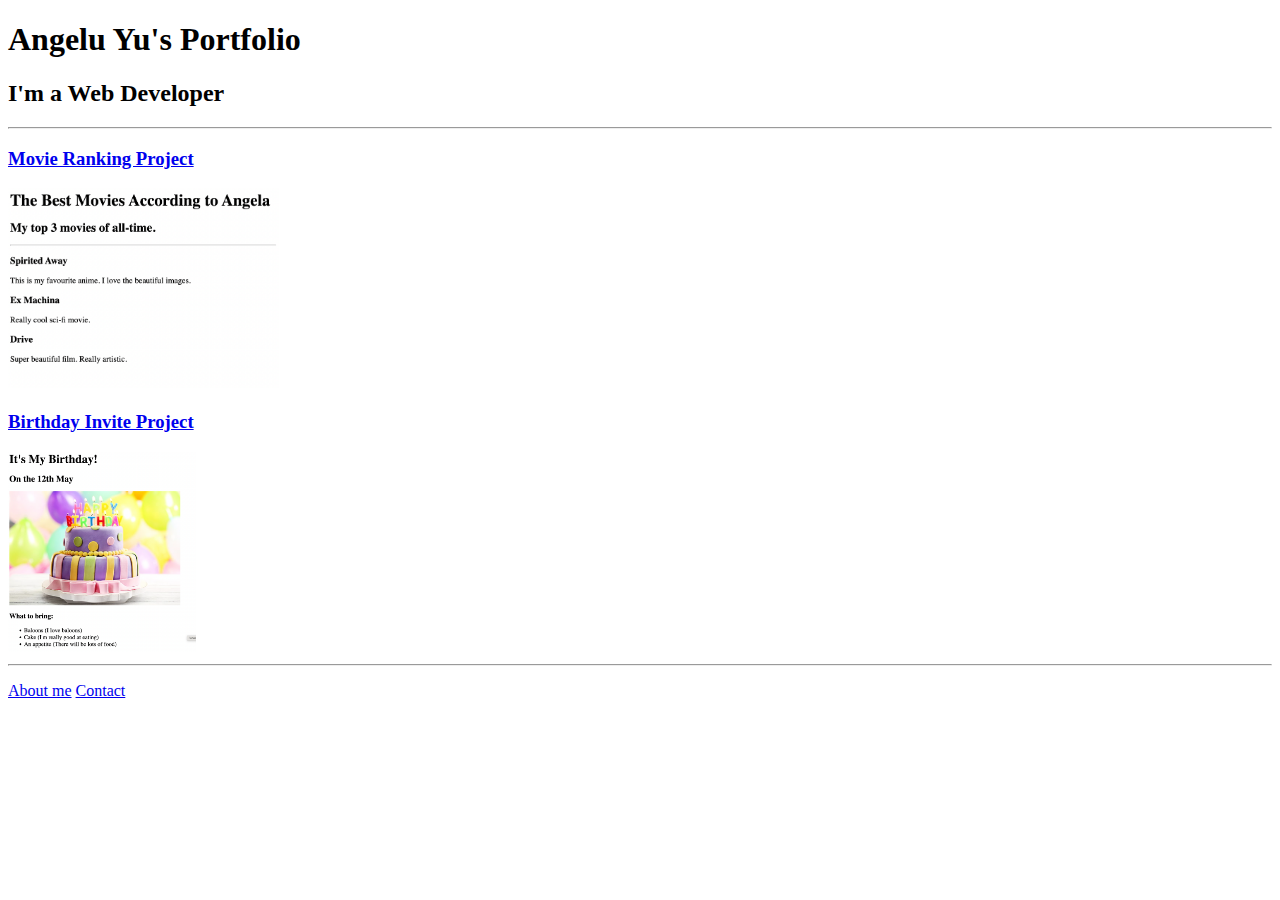
<file: 4.3 HTML Porfolio Project/index.html>
<!-- TODO 1: Create the HTML Boilerplate -->
<!DOCTYPE html>
<html lang="en">
<head>
    <meta charset="UTF-8">
    <meta name="viewport" content="width=device-width, initial-scale=1.0">
    <title>Angela Yu's Portfolio</title>
</head>
<body>
    <h1>Angelu Yu's Portfolio</h1>
    <h2>I'm a Web Developer</h2>
    <hr />

    <h3><a href="./public/movie-ranking.html">Movie Ranking Project</a></h3>
    <img src="./assets/images/movie-ranking.png" height="200" alt="screenshot of movie ranking project">

    <h3><a href="./public/birthday-invite.html">Birthday Invite Project</a></h3>
    <img src="./assets/images/birthday-invite.png" height="200" alt="screenshot of birthday invite project">
    <hr />

    <p><a href="./public/about.html">About me</a> <a href="./public/contact.html">Contact</a></p>
</body>
</html>

<!-- TODO 2: Add Your previous projects' HTML into the public folder -->

<!-- TODO 3: Take screenshots of your project previews and add the images to the images folder -->

<!-- TODO 4: Add titles/subtitles etc. -->

<!-- TODO 5: Add a link to the project pages -->

<!-- TODO 6: Add images to show the project previews
HINT for TODO 6: You can use the height attribute set to 200 to make the image smaller:
https://developer.mozilla.org/en-US/docs/Web/HTML/Element/img#attr-height -->

<!-- TODO 7: Add the Contact Me and About Me page links -->
</file>
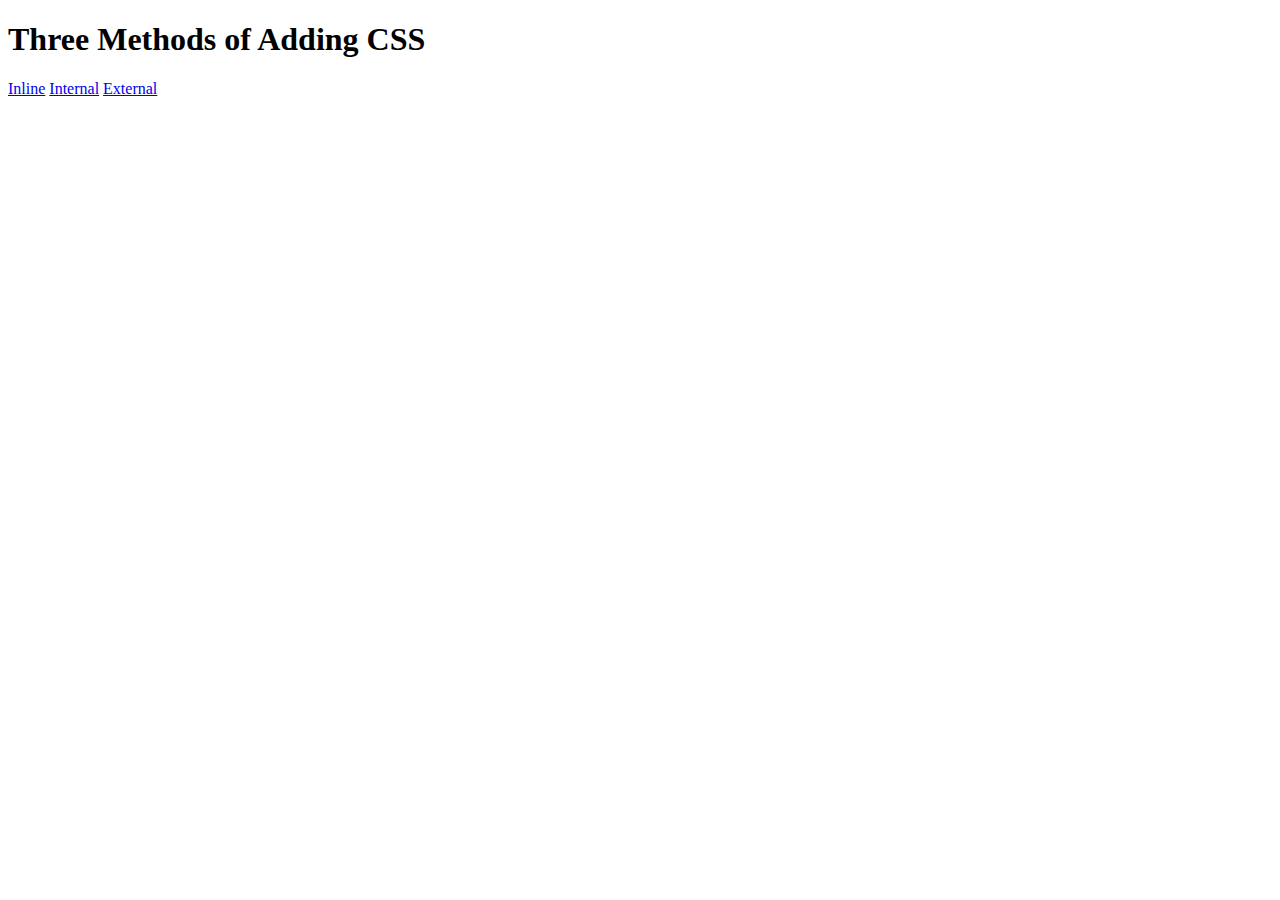
<file: 5.1. Adding CSS/index.html>
<!DOCTYPE html>
<html lang="en">

<head>
  <meta charset="UTF-8">
  <title>Adding CSS</title>
</head>

<body>
  <h1>Three Methods of Adding CSS</h1>
  <!-- Create 3 Links to The 3 Webpages: inline, internal and external -->
  <a href="./inline.html">Inline</a>
  <a href="./internal.html">Internal</a>
  <a href="./external.html">External</a>
</body>

</html>
</file>
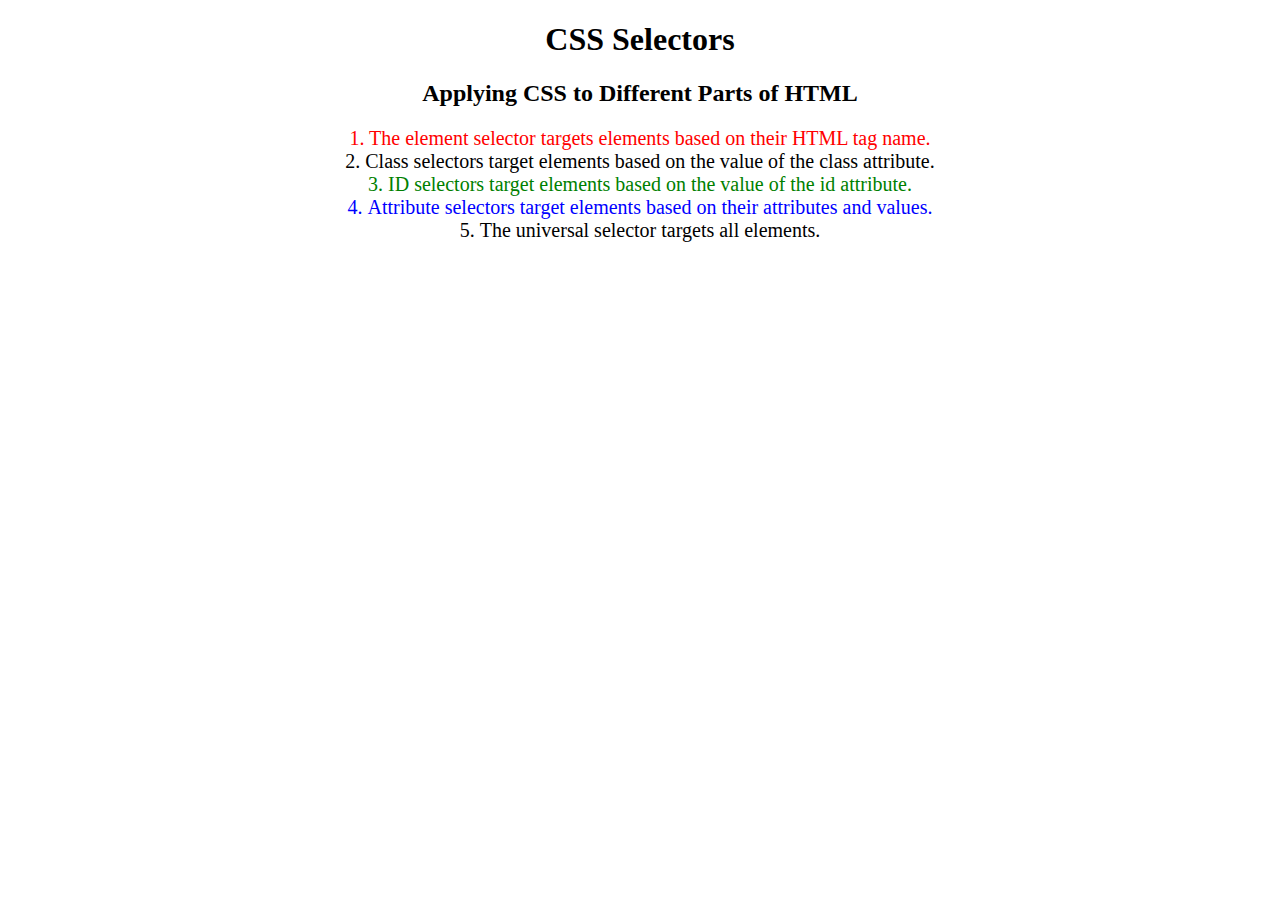
<file: 5.3 CSS Selectors/index.html>
<!DOCTYPE html>
<html lang="en">

<head>
  <meta charset="UTF-8">
  <title>CSS Selectors</title>
  <link rel="stylesheet" href="./style.css" />
</head>

<body>
  <h1>CSS Selectors</h1>
  <h2>Applying CSS to Different Parts of HTML</h2>
  <!-- TODO 1: Set the CSS for all paragraph tags to "color: red" -->
  <p class="note">1. The element selector targets elements based on their HTML tag name.</p>

  <ol>
    <!-- TODO 2: Set the CSS for all elements with a class of "note" to "font-size: 20px" -->
    <li class="note" value="2">Class selectors target elements based on the value of the class attribute.</li>

    <!-- TODO 3: Set the CSS for the element with an id of "id-selector-demo" to "color: green" -->
    <li class="note" id="id-selector-demo" value="3">ID selectors target elements based on the value of the id
      attribute.</li>

    <!-- TODO 4: Set the CSS for the li elements that have the "value" attribute set to "4" to have "color: blue" -->
    <li class="note" value="4">Attribute selectors target elements based on their attributes and values.</li>

    <!-- TODO 5: Set all elements to have "text-align: center" -->
    <li class="note" value="5">The universal selector targets all elements.</li>
  </ol>
</body>

</html>
</file>
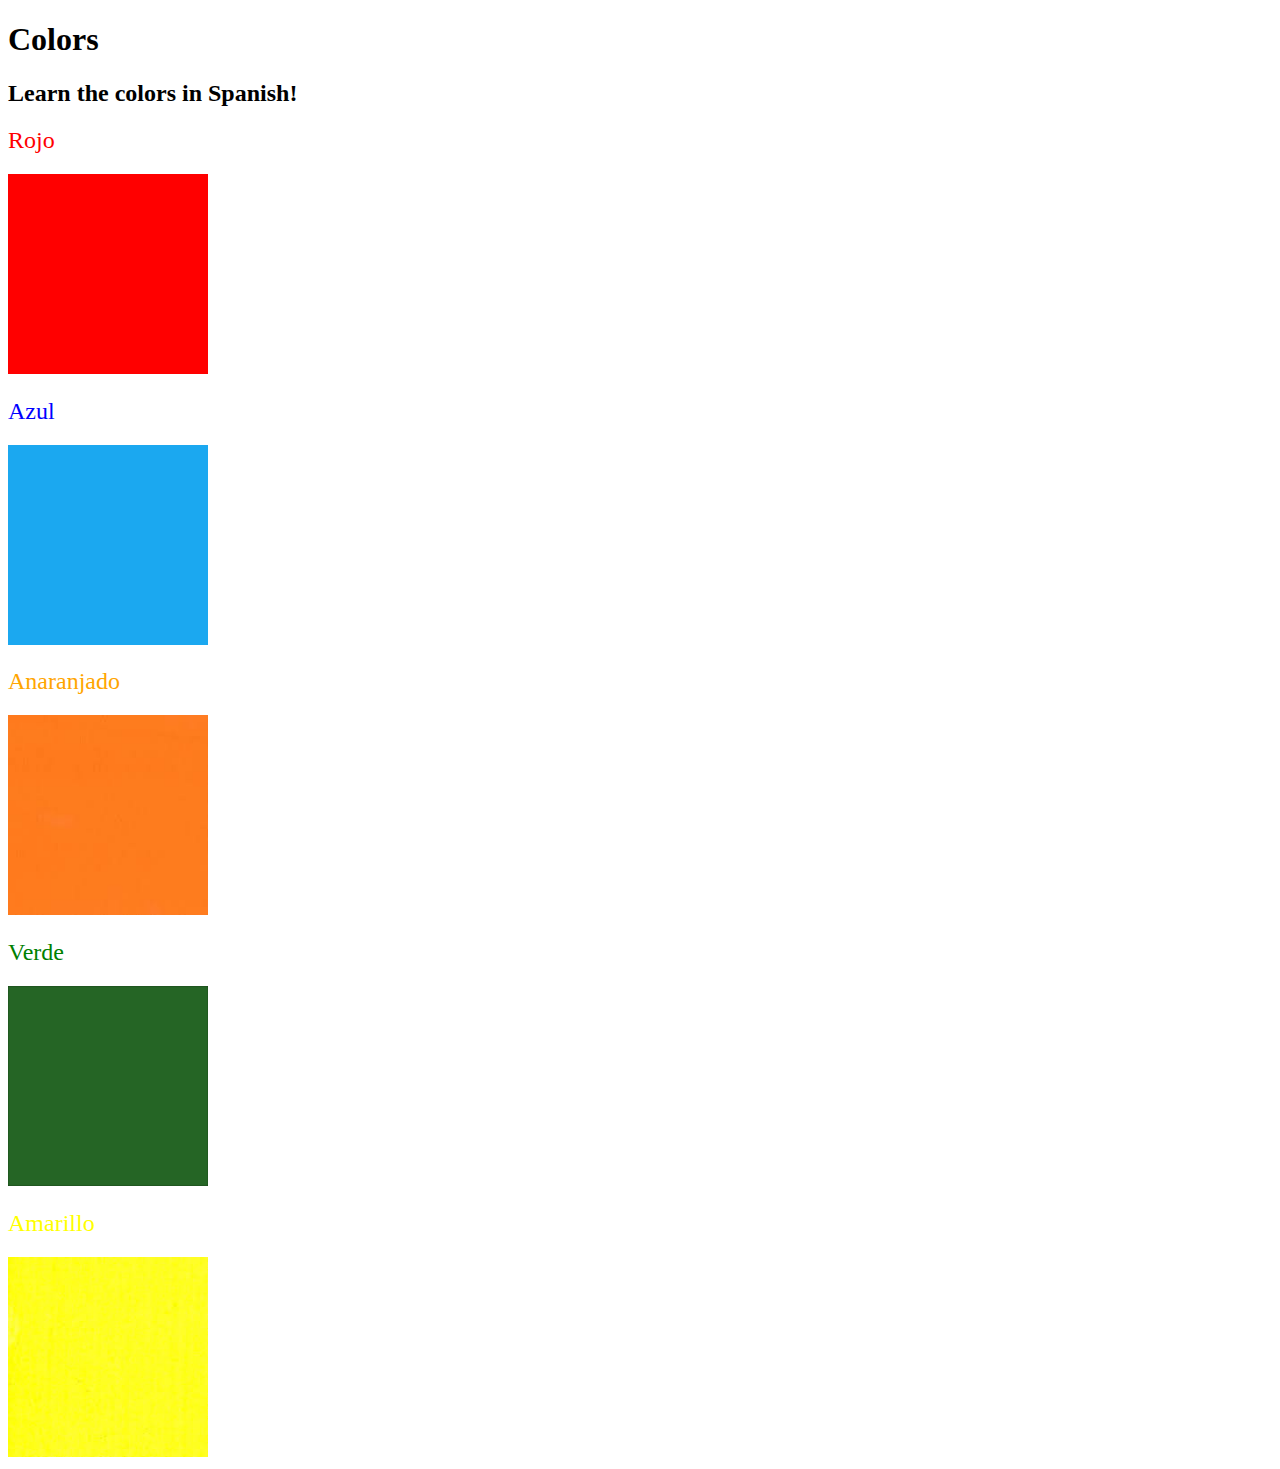
<file: 5.4 Color Vocab Project/index.html>
<!DOCTYPE html>
<html lang="en">

<head>
  <meta charset="UTF-8">
  <title>Spanish Vocabulary</title>
  <link rel="stylesheet" href="./style.css" />
</head>

<body>
  <h1>Colors</h1>
  <h2>Learn the colors in Spanish!</h2>
  <h2 class="color-title" id="red">Rojo</h2>
  <img class="color" src="./assets/images/red.png" alt="red" />

  <h2 class="color-title" id="blue">Azul</h2>
  <img src="./assets/images/blue.png" alt="blue" />

  <h2 class="color-title" id="orange">Anaranjado</h2>
  <img src="./assets/images/orange.png" alt="orange" />

  <h2 class="color-title" id="green">Verde</h2>
  <img src="./assets/images/green.png" alt="green" />

  <h2 class="color-title" id="yellow">Amarillo</h2>
  <img src="./assets/images/yellow.png" alt="yellow" />
</body>

</html>

<!-- 
TODOs
IMPORTANT: You should not need to make ANY CHANGES to index.html
All code should be written in your CSS file.

1. Create a CSS file and incorporate it as an external stylesheet.
2. Use CSS to style each of the color titles to meaning. 
Hint: Use the id to help if you don't know the words in spanish.
3. Use CSS to change all the color titles to have "font-weight: normal;"
4. Use CSS (not HTML) to make all the images 200px heigh and 200px wide. 
Hint: 
https://developer.mozilla.org/en-US/docs/Web/CSS/height
https://developer.mozilla.org/en-US/docs/Web/CSS/width
-->
</file>
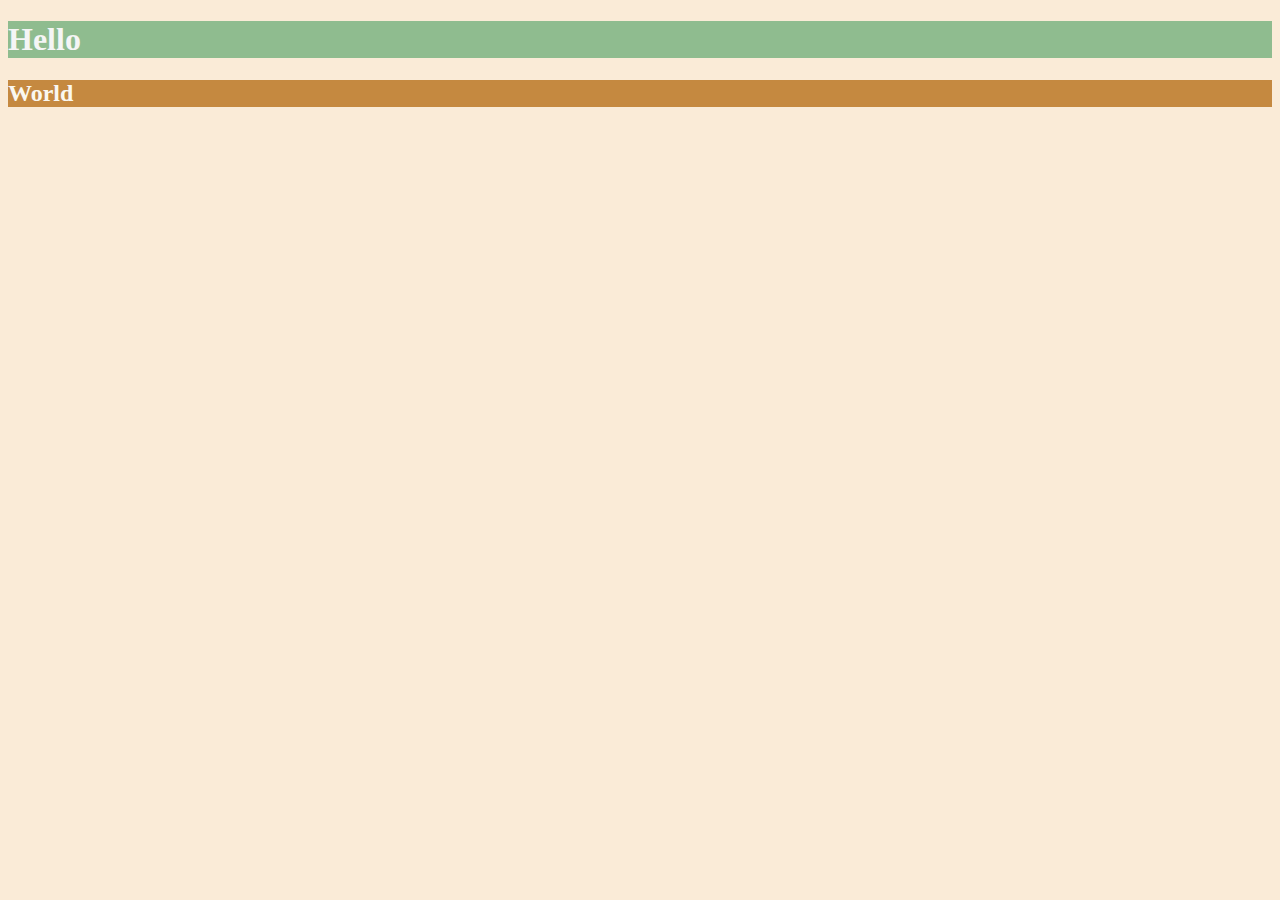
<file: 6.0 CSS Colors/index.html>
<!DOCTYPE html>
<html lang="en">

<head>
  <meta charset="UTF-8">
  <title>Colors</title>
  <style>
    * {
      background:antiquewhite;
    }

    h1 {
      color:whitesmoke;
      background:darkseagreen;
    }

    h2 {
      color:#FAF8F1;
      background-color:#C58940;
    }
  /* Write your CSS code here. */
    /* 1. Make the background of the webpage "antiquewhite"
    2. Make the h1 "whitesmoke"
    3. Make the background of the h1 "darkseagreen"
    4. Make the h2 #FAF8F1
    5. Make the background of the h2 "#C58940" */
  </style>
</head>

<body>
  <h1>Hello</h1>
  <h2>World</h2>
</body>

</html>
</file>
<file: 5.3 CSS Selectors/style.css>
ol {
  margin-left: -40px;
  margin-top: -20px;
  list-style-position: inside;
}

p {
  color:red;
}

.note {
  font-size:20px;
}

#id-selector-demo {
  color:green;
}

li[value="4"] {
  color:blue;
}

* {
  text-align: center;
}
/* Write your CSS below, don't change the rules above. */
</file>
<file: 5.4 Color Vocab Project/style.css>
.color-title {
    font-weight: normal;
}

#red {
    color:red;
}

#blue {
    color:blue;
}

#green {
    color:green;
}

#yellow {
    color:yellow;
}

#orange {
    color:orange;
}

img {
    height: 200px;
    width: 200px;
}
</file>
